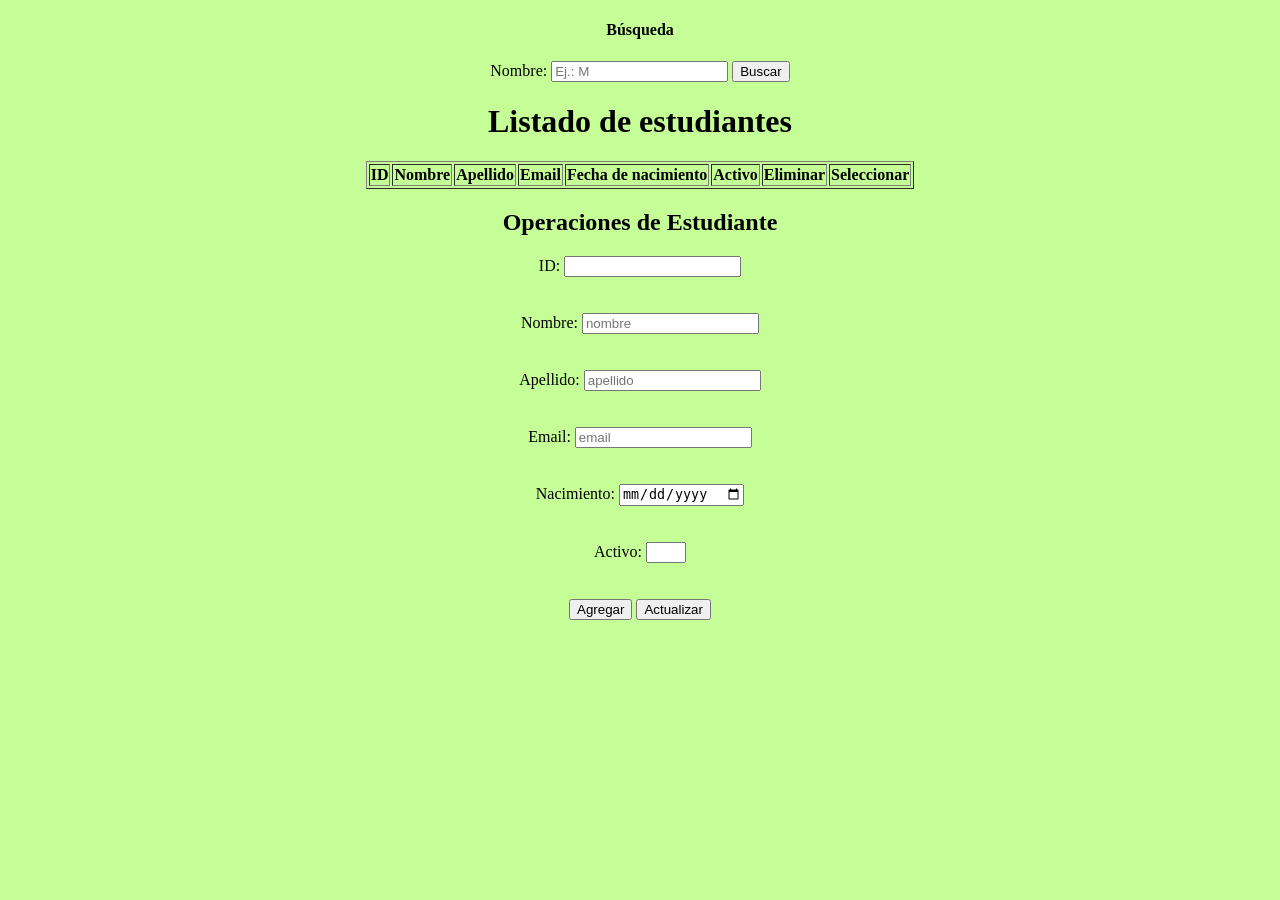
<file: crud_js/index.html>
<!DOCTYPE html>
<html lang="es">
<head>
    <meta charset="UTF-8">
    <meta name="viewport" content="width=device-width, initial-scale=1.0">
    <title>CRUD con JS</title>
    <link rel="stylesheet" href="css/estilos.css">
    <script type="module" src="js/operaciones.js"></script>
</head>

<body class="ColorFont">

    <div>
        <center>
            <h4>Búsqueda</h4>

            <form id="busqueda">
                <label for="nombreBuscar">Nombre:</label>
                <input
                    type="text"
                    id="nombreBuscar"
                    name="Nombre"
                    placeholder="Ej.: M"
                >

                <button type="submit">Buscar</button>
            </form>
        </center>
    </div>

    <div>
        <center>
            <h1>Listado de estudiantes</h1>

            <table border="1">
                <thead>
                    <tr>
                        <th>ID</th>
                        <th>Nombre</th>
                        <th>Apellido</th>
                        <th>Email</th>
                        <th>Fecha de nacimiento</th>
                        <th>Activo</th>
                        <th>Eliminar</th>
                        <th>Seleccionar</th>
                    </tr>
                </thead>
                <tbody id="tablaEstudiantes"></tbody>
            </table>
            <h2>Operaciones de Estudiante</h2>
                    <form id="formAgregar">
                        <label>ID:</label>
                        <input type="text" name="ID" id="idSeleccionar" required><br><br>
                        <br>
                        <label>Nombre:</label>
                        <input type="text" name="Nombre" id="nombreAgregar" placeholder="nombre" required><br><br>
                        <br>
                        <label>Apellido:</label>
                        <input type="text" name="Apellido" id="apellidoAgregar" placeholder="apellido" required><br><br>
                        <br>
                        <label>Email:</label>
                        <input type="email" name="Email" id="emailAgregar" placeholder="email" required><br><br>
                        <br>
                        <label>Nacimiento:</label>
                        <input type="date" name="Fecha" id="fechaAgregar"  required><br><br>
                        <br>
                        <label>Activo:</label>
                        <input type="number" name="Activo" id="activoAgregar" max="1" min="0"><br><br>
                        <br>
                        <button type="submit" id="btnAgregar">Agregar</button>
                        <button type="button" id="btnActualizar">Actualizar</button>

                    </form>
        </center>
    </div>
    

</body>
</html>
</file>
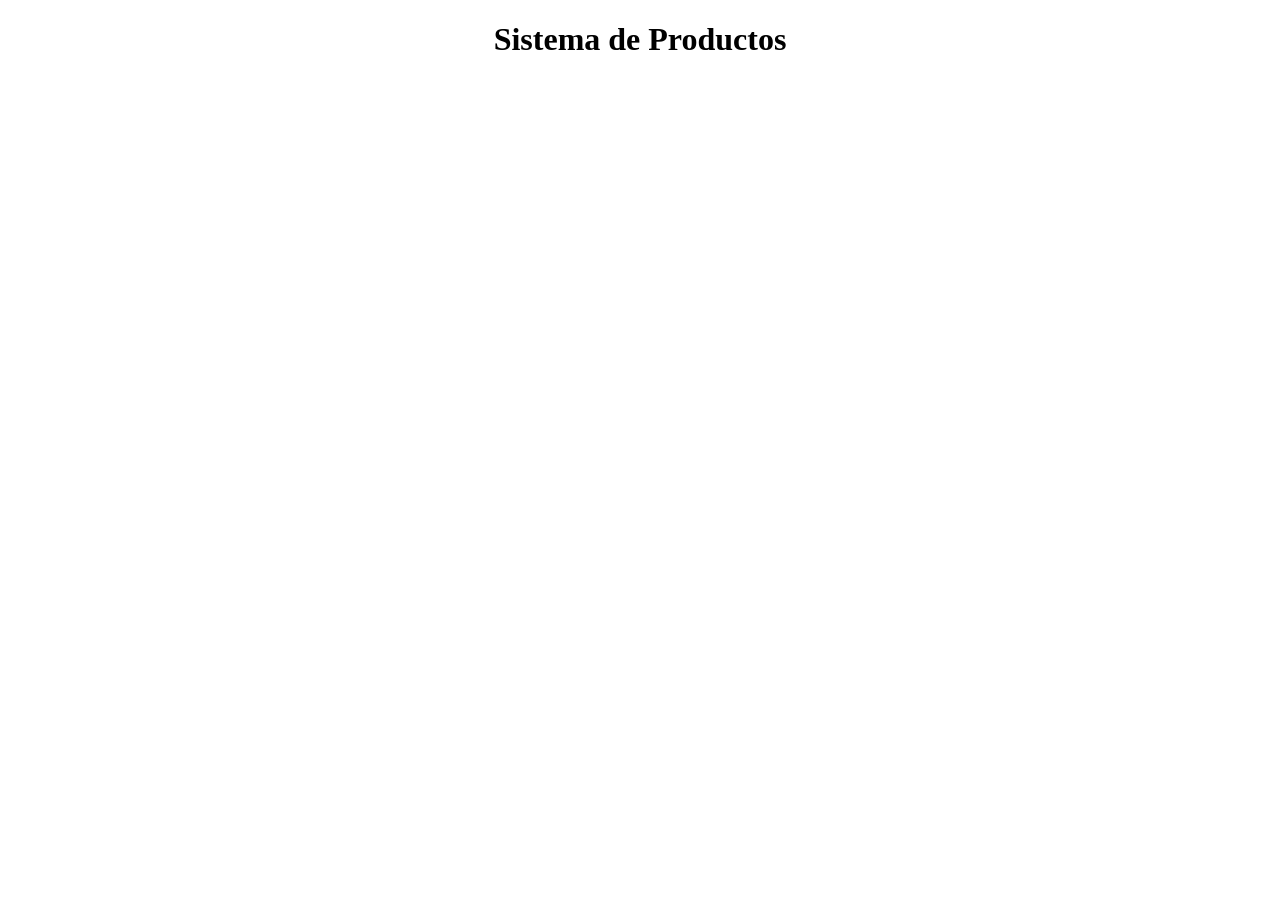
<file: sistema_deproductos/index.html>
<!DOCTYPE html>
<html lang="es">
<head>
    <meta charset="UTF-8">
    <meta name="viewport" content="width=device-width, initial-scale=1.0">
    <title>sistema de productos</title>
</head>
<body>
    <center>
        <h1>Sistema de Productos</h1>
    </center>
</body>
</html>
</file>
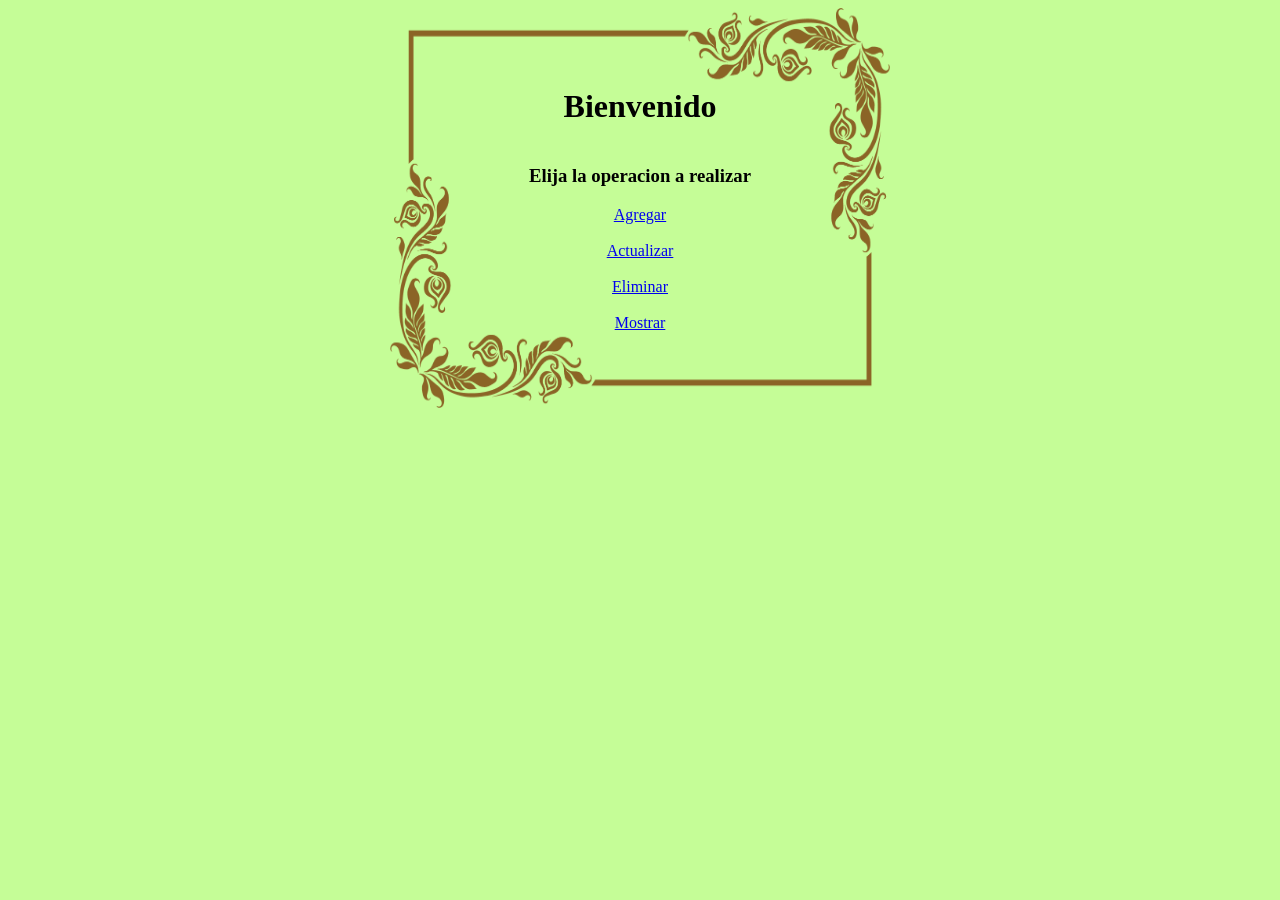
<file: sistema_estudiantes/index.html>
<!DOCTYPE html>
<html lang="en">
<head>
    <meta charset="UTF-8">
    <meta name="viewport" content="width=device-width, initial-scale=1.0">
    <title>Estudiantes</title>
    <link rel="stylesheet" href="colores.css">
</head>
<body class="fondos">
    <center>
        <div class="centro marcos">
        <h1>Bienvenido</h1>
        <h3>Elija la operacion a realizar</h3>

        <a href="new_student.html">Agregar</a><br>
        <a href="update_student.php">Actualizar</a><br>
        <a href="delete_student.php">Eliminar</a><br>
        <a href="student_list.php">Mostrar</a><br>
        </div>
    </center>
    
</body>
</html>
</file>
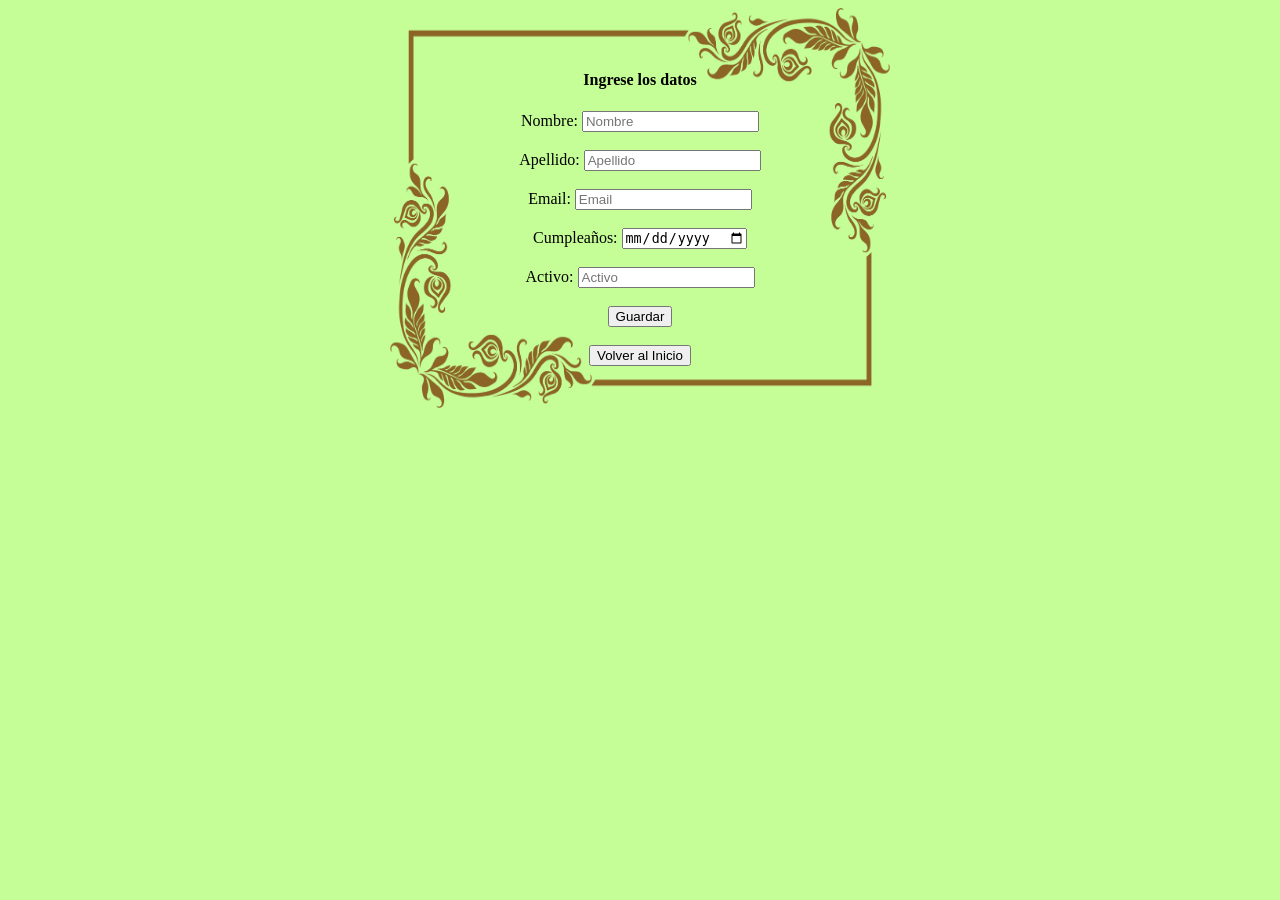
<file: sistema_estudiantes/new_student.html>
<!DOCTYPE html>
<html lang="en">
<head>
    <meta charset="UTF-8">
    <meta name="viewport" content="width=device-width, initial-scale=1.0">
    <title>Agregar</title>
    <link rel="stylesheet" href="colores.css">
</head>
<body class="fondos">
    <center>
        <div class="centro marcos">
        <form action="insert.php" method="POST">
        <h4>Ingrese los datos</h4>

        <label>Nombre:</label>
        <input type="text" name="nombre" placeholder="Nombre"><br><br>
        <label>Apellido:</label>
        <input type="text" name="apellido" placeholder="Apellido"><br><br>
        <label>Email:</label>
        <input type="email" name="email" placeholder="Email"><br><br>
        <label>Cumpleaños:</label>
        <input type="date" name="cumple" placeholder="Cumpleaños"><br><br>
        <label>Activo:</label>
        <input type="number" name="activo" placeholder="Activo"><br><br>

        <button type="submit">Guardar</button>

        <a href="index.html">
            <br><br>
            <button type="button">Volver al Inicio</button>
        </a>
        </form>
        </div>
    </center>

</body>
</html>
</file>
<file: crud_js/css/estilos.css>
.ColorFont{
    background-color: rgb(197, 253, 151);
}
</file>
<file: sistema_estudiantes/colores.css>
.fondos{
    background-color: rgb(197, 253, 151)
}
.centro{
    display: flex;
    flex-direction: column;
    align-items: center;
    justify-content: center;
    min-height: 100vh;
}
.ajuste{
    transform: translate(30px, 70px);
}
.marcos{
    width: 500px;
    min-height: 400px;
    background-image: url(img/marco.png);
    background-size: 100% 100%;
    background-repeat: no-repeat;

    display: flex;
    flex-direction: column;
    justify-content: center;
    align-items: center;
}
.marco_2{
    width: 800px;
    min-height: 600px;
    background-image: url(img/marco.png);
    background-size: 100% 100%;
    background-repeat: no-repeat;

    display: flex;
    flex-direction: column;
    justify-content: center;
    align-items: center;
}
</file>
